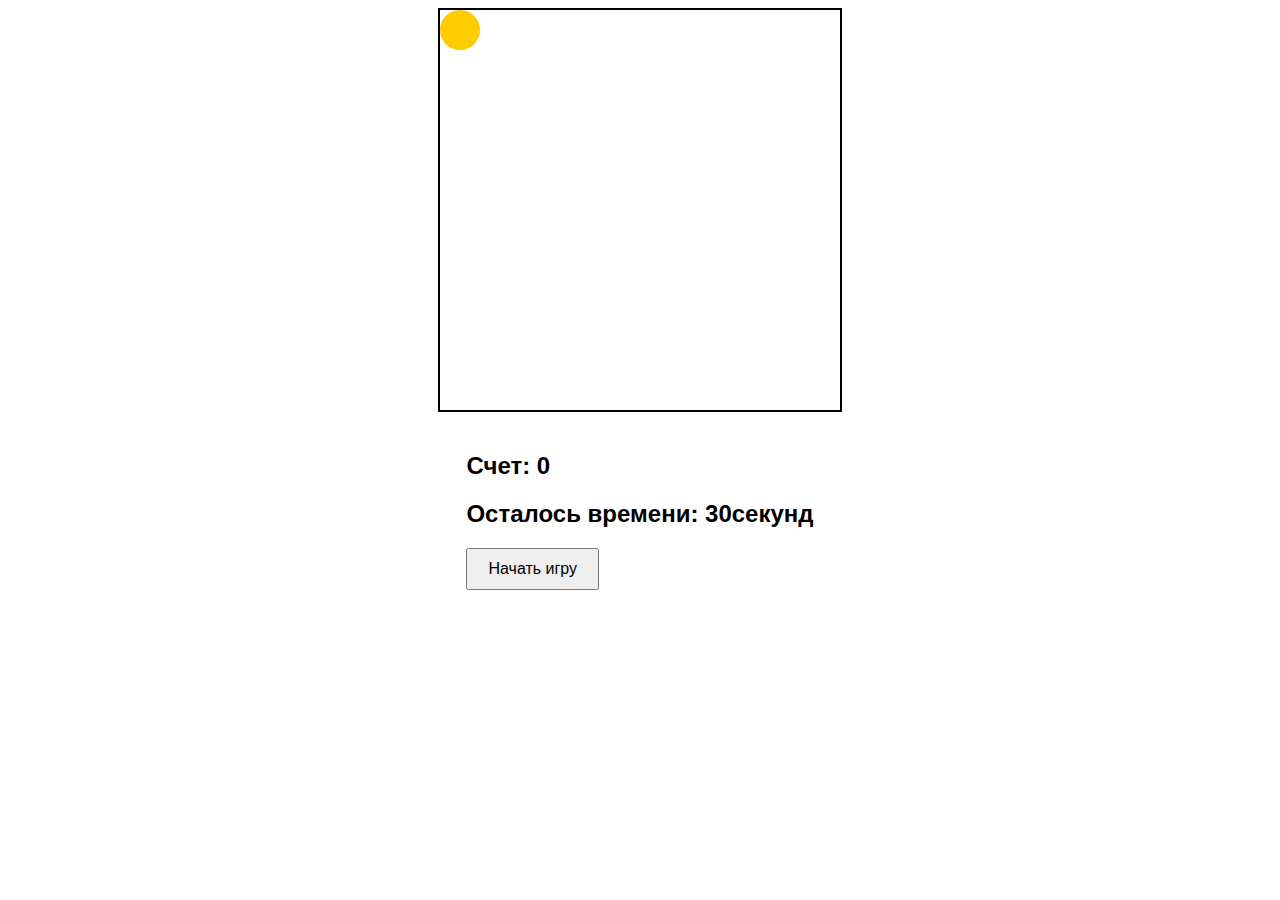
<file: cxssc/pere.html>
<!DOCTYPE html>
<html lang="en">
<head>
    <meta charset="UTF-8">
    <meta name="viewport" content="width=device-width, initial-scale=1.0">
    <title>Поймай мышь</title>
    <link rel="stylesheet" href="styles.css">
</head>
<body>
    <div class="game-area">
        <div class="mouse" id="mouse"></div>
    </div>
    <div class="score-board">
        <h2>Счет: <span id="score">0</span></h2>
        <h2>Осталось времени: <span id="timer">30</span>секунд</h2>
        <button id="sratr-btn">Начать игру</button>
    </div>
    <script src="script.js"></script>
</body>
</html>
</file>
<file: cxssc/styles.css>
body { 
    display: flex; 
    flex-direction: column; 
    align-items: center; 
    font-family: Arial, sans-serif;  
    } 
.game-area { 
    width: 400px; 
    height: 400px; 
    border: 2px solid #000; 
    position: relative; 
    overflow: hidden; 
    } 
.mouse { 
    width: 40px; 
    height: 40px; 
    background-color: #ffcc00; 
    border-radius: 50%; 
    position: absolute; 
    cursor: pointer; 
    } 
.score-board { 
    margin-top: 20px; 
    } 
button{ 
    padding: 10px 20px; 
    font-size: 16px; 
    
    }
</file>
